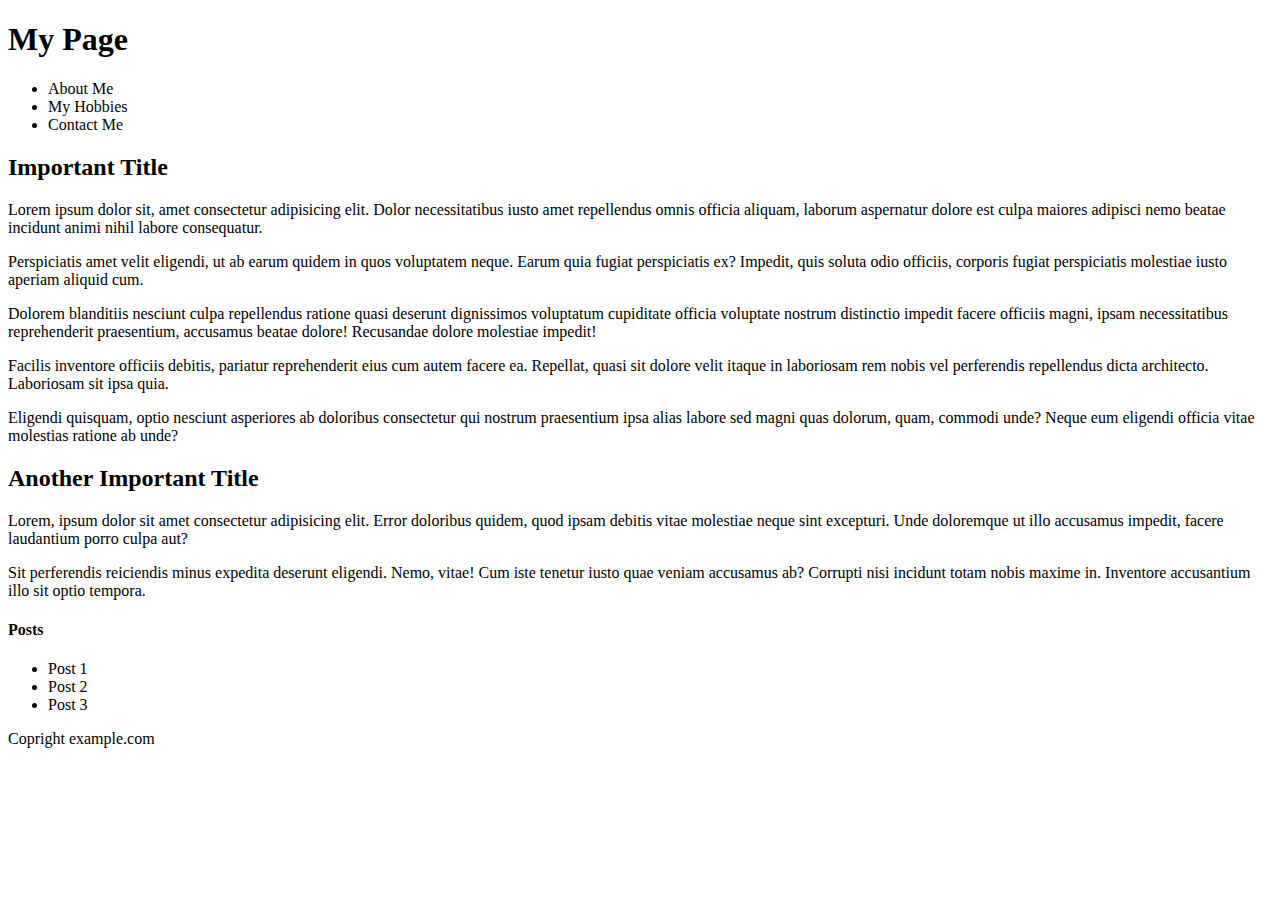
<file: Lab 3/Activity1/index.html>
<!DOCTYPE html>
<html lang="en">
  <head>
    <meta charset="UTF-8" />
    <title>Semantic HTML</title>
    
  </head>
  <body>
    <div>
      
      <h1>My Page</h1>
    </div>
    <div>
      <ul>
        <li>About Me</li>
        <li>My Hobbies</li>
        <li>Contact Me</li>
      </ul>
    </div>
    <div>
      <div>
        <h2>Important Title</h2>
      </div>
      <article><p>
        Lorem ipsum dolor sit, amet consectetur adipisicing elit. Dolor
        necessitatibus iusto amet repellendus omnis officia aliquam, laborum
        aspernatur dolore est culpa maiores adipisci nemo beatae incidunt animi
        nihil labore consequatur.
      </p>
      </article>
      <aside><p>
        Perspiciatis amet velit eligendi, ut ab earum quidem in quos voluptatem
        neque. Earum quia fugiat perspiciatis ex? Impedit, quis soluta odio
        officiis, corporis fugiat perspiciatis molestiae iusto aperiam aliquid
        cum.
      </p></aside>
      <p>
        Dolorem blanditiis nesciunt culpa repellendus ratione quasi deserunt
        dignissimos voluptatum cupiditate officia voluptate nostrum distinctio
        impedit facere officiis magni, ipsam necessitatibus reprehenderit
        praesentium, accusamus beatae dolore! Recusandae dolore molestiae
        impedit!
      </p>
      <p>
        Facilis inventore officiis debitis, pariatur reprehenderit eius cum
        autem facere ea. Repellat, quasi sit dolore velit itaque in laboriosam
        rem nobis vel perferendis repellendus dicta architecto. Laboriosam sit
        ipsa quia.
      </p>
      <p>
        Eligendi quisquam, optio nesciunt asperiores ab doloribus consectetur
        qui nostrum praesentium ipsa alias labore sed magni quas dolorum, quam,
        commodi unde? Neque eum eligendi officia vitae molestias ratione ab
        unde?
      </p>
    </div>
    <div>
      <div>
        <h2>Another Important Title</h2>
      </div>
      <p>
        Lorem, ipsum dolor sit amet consectetur adipisicing elit. Error
        doloribus quidem, quod ipsam debitis vitae molestiae neque sint
        excepturi. Unde doloremque ut illo accusamus impedit, facere laudantium
        porro culpa aut?
      </p>
      <p>
        Sit perferendis reiciendis minus expedita deserunt eligendi. Nemo,
        vitae! Cum iste tenetur iusto quae veniam accusamus ab? Corrupti nisi
        incidunt totam nobis maxime in. Inventore accusantium illo sit optio
        tempora.
      </p>
    </div>
    <div>
      <div>
        <h4>Posts</h4>
      </div>
      <ul>
        <li>Post 1</li>
        <li>Post 2</li>
        <li>Post 3</li>
      </ul>
    </div>
    <div>
      <p>Copright example.com</p>
    </div>
  </body>
</html>
</file>
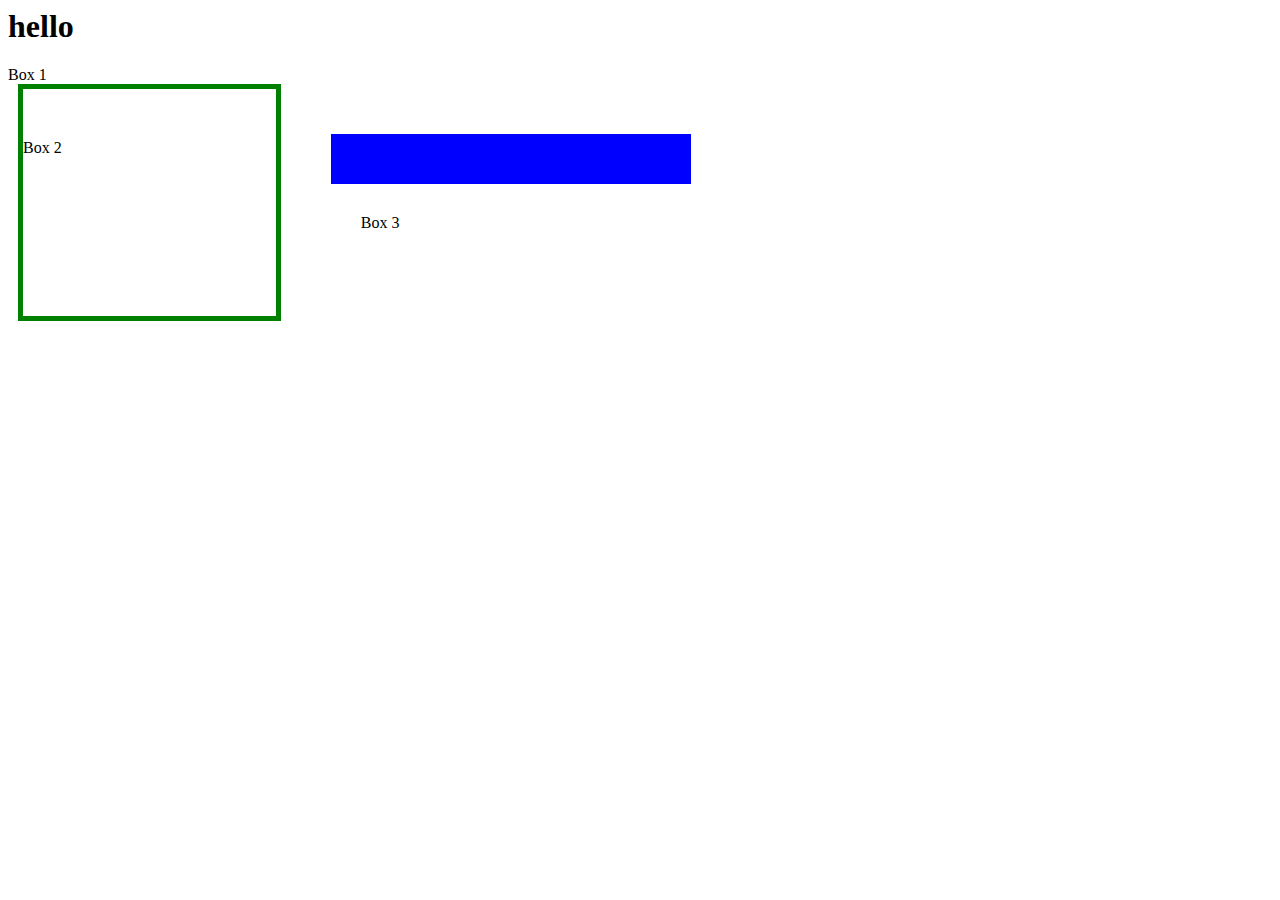
<file: Lecture-4-Monday-2022-09-05-20220904/02-Group-Activities/Activity1/box-model/index.html>
<html lang="en">
<head>
    <meta charset="UTF-8">
    <meta http-equiv="X-UA-Compatible" content="IE=edge">
    <meta name="viewport" content="width=device-width, initial-scale=1.0">
    <link rel="stylesheet" href="styles.css">
    <title>Document</title>
</head>
<body>
    <h1>hello</h1>
    <div class="box-1">Box 1</div>
    <div class="box-2">Box 2</div>
    <div class="box-3">Box 3</div>
</body>
</html>
</file>
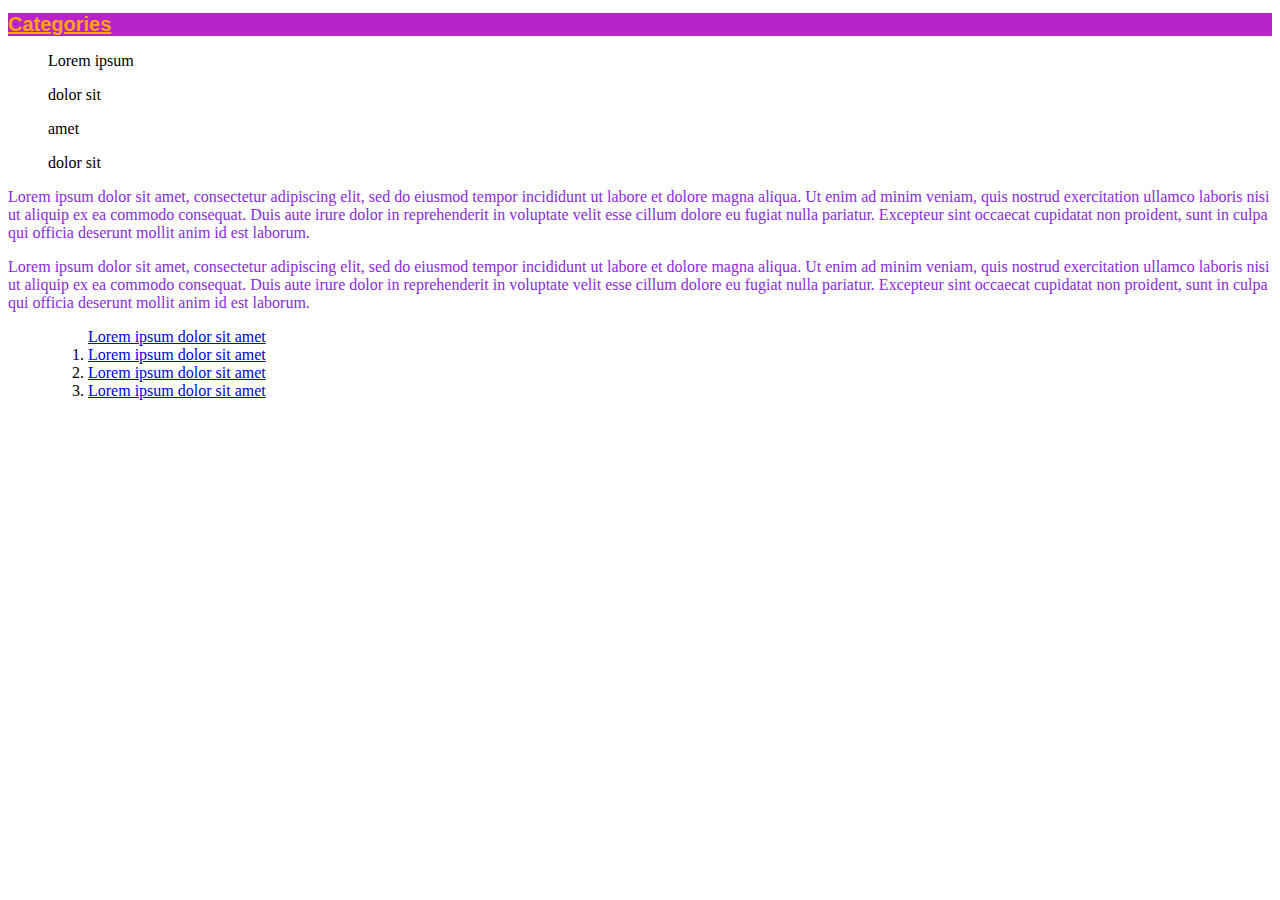
<file: workspace/phase1/HTML-CSS/Lecture01/Activity3/index.html>
<!DOCTYPE html>
<html>
  <head>
    <link rel="stylesheet" href="styles.css">
    <title>Sample Webpage</title>
  </head>
  <body>

    <div>
          <h1>Categories</h1>
          <li>
            <ul>Lorem ipsum</ul>
            <ul>dolor sit</ul>
            <ul>amet</ul>
            <ul>dolor sit</ul>
          </li>
        </div>

      </div>

      <div>
        <p>
          Lorem ipsum dolor sit amet, consectetur adipiscing elit, sed do eiusmod
          tempor incididunt ut labore et dolore magna aliqua. Ut enim ad minim
          veniam, quis nostrud exercitation ullamco laboris nisi ut aliquip ex ea
          commodo consequat. Duis aute irure dolor in reprehenderit in voluptate
          velit esse cillum dolore eu fugiat nulla pariatur. Excepteur sint occaecat
          cupidatat non proident, sunt in culpa qui officia deserunt mollit anim id
          est laborum.
        </p>
        <p>
          Lorem ipsum dolor sit amet, consectetur adipiscing elit, sed do eiusmod
          tempor incididunt ut labore et dolore magna aliqua. Ut enim ad minim
          veniam, quis nostrud exercitation ullamco laboris nisi ut aliquip ex ea
          commodo consequat. Duis aute irure dolor in reprehenderit in voluptate
          velit esse cillum dolore eu fugiat nulla pariatur. Excepteur sint occaecat
          cupidatat non proident, sunt in culpa qui officia deserunt mollit anim id
          est laborum.
        </p>
      </div>

      <div>

        <div>
          <ul>
            <ol>
              <a href='https://www.example.com/' target='_blank'>
                Lorem ipsum dolor sit amet
              </a>
            </li>
            <li>
              <a href='https://www.example.com/' target='_blank'>
                Lorem ipsum dolor sit amet
              </a>
            </li>
            <li>
              <a href='https://www.example.com/' target='_blank'>
                Lorem ipsum dolor sit amet
              </a>
            </li>
            <li>
              <a href='https://www.example.com/' target='_blank'>
                Lorem ipsum dolor sit amet
              </a>

          </ul>
        </div>

      </div>

  </body>
</html>
</file>
<file: Lecture-4-Monday-2022-09-05-20220904/02-Group-Activities/Activity1/box-model/styles.css>
box-1 {
    float: left;
    width: 200px;
    height: 200px;
    padding: 50px;
    border: 1px solid red;
    }
    .box-2 {
        float: left;
        width: 20%;
        height: 20%;
        padding-top: 50px;
        margin-left: 10px;
        border: 5px solid green;
        }
    
        .box-3 {
        float: left;
        width: 300px;
        padding: 30px;
        margin: 50px;
        border-top: 50px solid blue;
        }
</file>
<file: workspace/phase1/HTML-CSS/Lecture01/Activity3/styles.css>
h1{
    color: orange;
    background-color: rgb(185, 35, 202);
    font-size: 20px;
    text-decoration: underline;
    font-family: Arial, Helvetica, sans-serif;
}
p{
    color: blueviolet;
}
</file>
